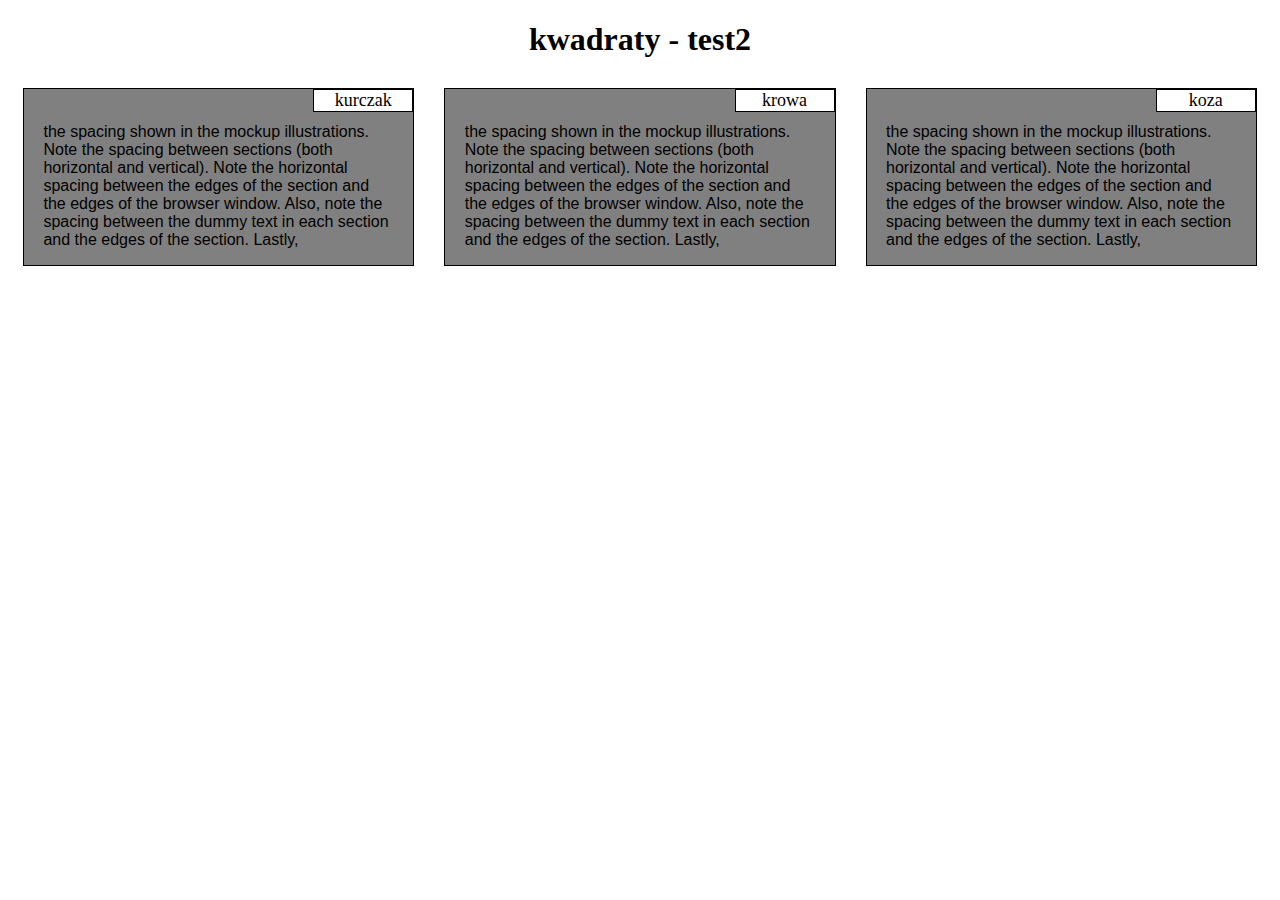
<file: module1/index.html>
<!DOCTYPE html>
<html>
<head>
    <meta charset="utf-8">
    <meta name="viewport" content="width=device-width, initial-scale=1">
    <link rel="stylesheet" href="css\style.css">
</head>
<body>

<h1>kwadraty - test2</h1>
<div class="row">
    <div class="col-lg-4 col-md-6 col-sm-12">
      <div class="inside">
        <div class="tr-men">kurczak</div><br>
            <p>            
            the spacing shown in the mockup illustrations. Note the spacing between sections (both horizontal and vertical). Note the horizontal spacing between the edges of the section and the edges of the browser window. Also, note the spacing between the dummy text in each section and the edges of the section. Lastly,
            </p>
        </div>
    </div>

    <div class="col-lg-4 col-md-6 col-sm-12">
        <div class="inside">
            <div class="tr-men">krowa</div><br>
                <p>            
                the spacing shown in the mockup illustrations. Note the spacing between sections (both horizontal and vertical). Note the horizontal spacing between the edges of the section and the edges of the browser window. Also, note the spacing between the dummy text in each section and the edges of the section. Lastly,
                </p>
        </div>
    </div>

    <div class="col-lg-4 col-md-12 col-sm-12">
        <div class="inside">
            <div class="tr-men">koza</div><br>
                <p>            
                the spacing shown in the mockup illustrations. Note the spacing between sections (both horizontal and vertical). Note the horizontal spacing between the edges of the section and the edges of the browser window. Also, note the spacing between the dummy text in each section and the edges of the section. Lastly,
                </p>
        </div>
    </div>
</div>
</body>
</html>
</file>
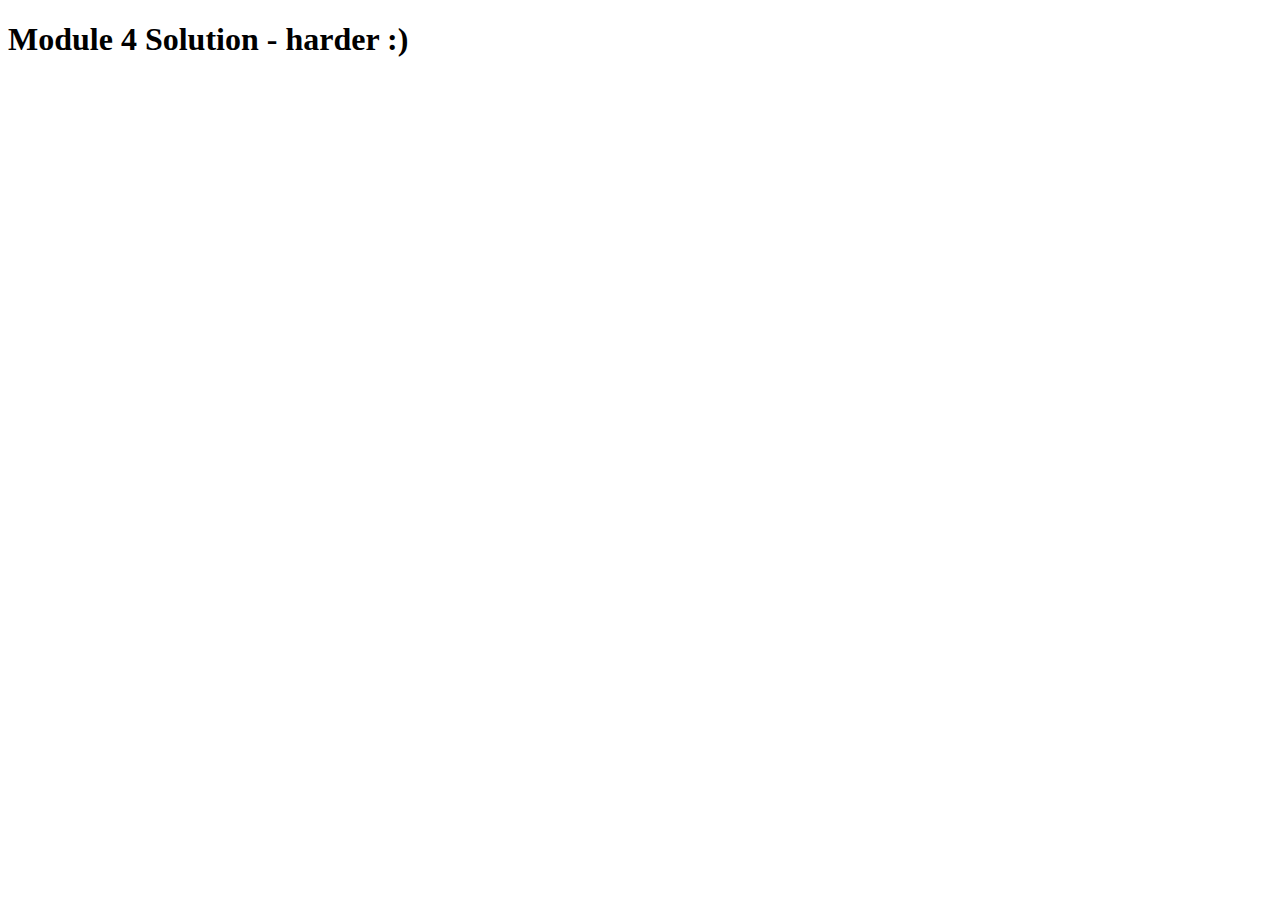
<file: module4/index.html>
<!DOCTYPE html>
<html>
<head>
  <meta charset="utf-8">
  <title>Module 4 Solution Starter - Harder one ;)</title>
  <script>
    var names = []; // DO NOT REMOVE
  </script>
  <script src="SpeakHello.js"></script>
  <script src="SpeakGoodBye.js"></script>
  <script src="script.js"></script>
</head>
<body>
  <h1>Module 4 Solution - harder :)</h1>
</body>
</html>
</file>
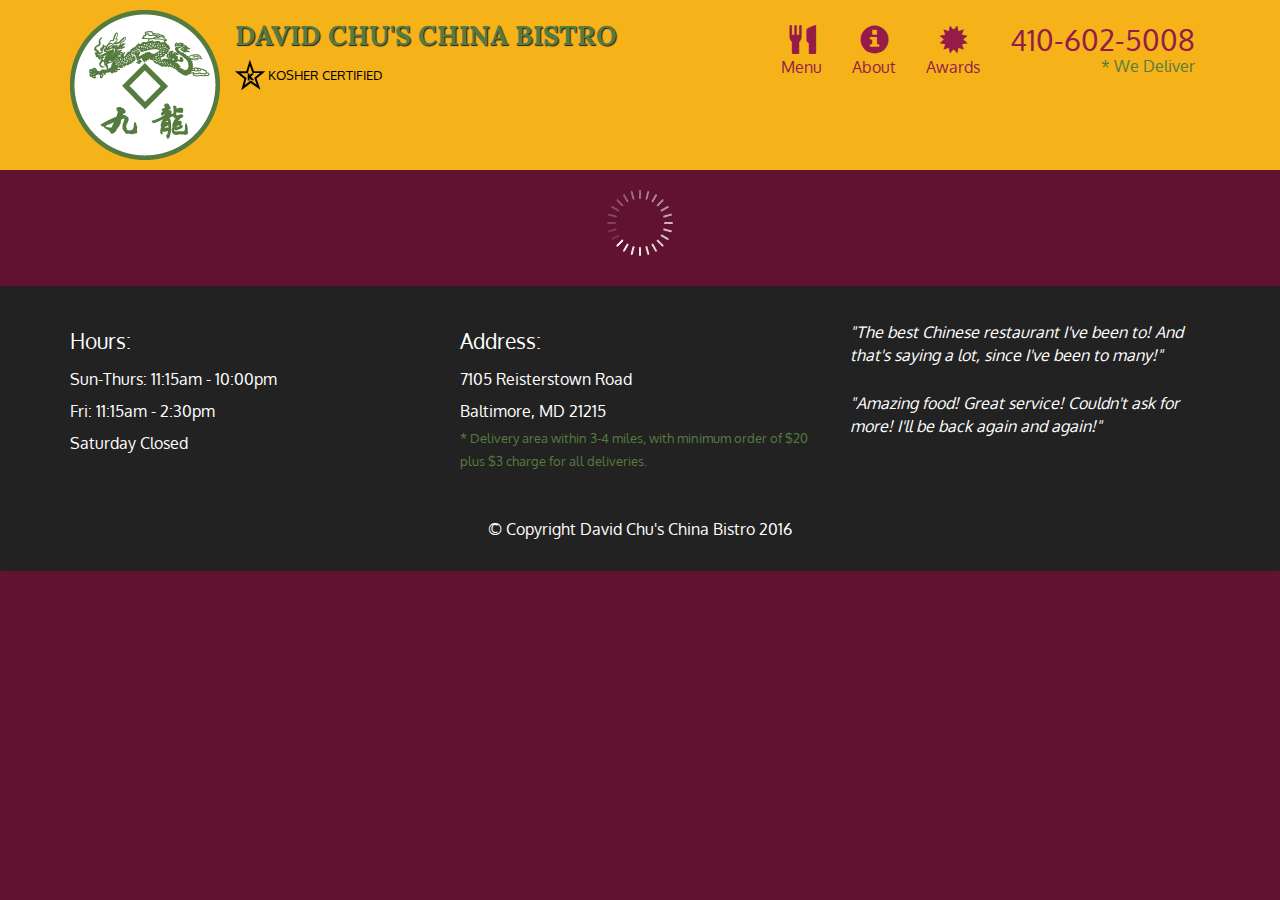
<file: module5/index.html>
<!doctype html>
<html lang="en">
  <head>
    <meta charset="utf-8">
    <meta http-equiv="X-UA-Compatible" content="IE=edge">
    <meta name="viewport" content="width=device-width, initial-scale=1">
    <title>David Chu's China Bistro</title>
    <link rel="stylesheet" href="css/bootstrap.min.css">
    <link rel="stylesheet" href="css/styles.css">
    <link href='https://fonts.googleapis.com/css?family=Oxygen:400,300,700' rel='stylesheet' type='text/css'>
    <link href='https://fonts.googleapis.com/css?family=Lora' rel='stylesheet' type='text/css'>
  </head>
<body>
  <header>
    <nav id="header-nav" class="navbar navbar-default">
      <div class="container">
        <div class="navbar-header">
          <a href="index.html" class="pull-left visible-md visible-lg">
            <div id="logo-img" alt="Logo image"></div>
          </a>

          <div class="navbar-brand">
            <a href="index.html"><h1>David Chu's China Bistro</h1></a>
            <p>
              <img src="images/star-k-logo.png" alt="Kosher certification">
              <span>Kosher Certified</span>
            </p>
          </div>

          <button id="navbarToggle" type="button" class="navbar-toggle collapsed" data-toggle="collapse" data-target="#collapsable-nav" aria-expanded="false">
            <span class="sr-only">Toggle navigation</span>
            <span class="icon-bar"></span>
            <span class="icon-bar"></span>
            <span class="icon-bar"></span>
          </button>
        </div>
        
        <div id="collapsable-nav" class="collapse navbar-collapse">
           <ul id="nav-list" class="nav navbar-nav navbar-right">
            <li id="navHomeButton" class="visible-xs active">
              <a href="index.html">
                <span class="glyphicon glyphicon-home"></span> Home</a>
            </li>
            <li id="navMenuButton">
              <a href="#" onclick="$dc.loadMenuCategories();">
                <span class="glyphicon glyphicon-cutlery"></span><br class="hidden-xs"> Menu</a>
            </li>
            <li>
              <a href="#">
                <span class="glyphicon glyphicon-info-sign"></span><br class="hidden-xs"> About</a>
            </li>
            <li>
              <a href="#">
                <span class="glyphicon glyphicon-certificate"></span><br class="hidden-xs"> Awards</a>
            </li>
            <li id="phone" class="hidden-xs">
              <a href="tel:410-602-5008">
                <span>410-602-5008</span></a><div>* We Deliver</div>
            </li>
          </ul><!-- #nav-list -->
        </div><!-- .collapse .navbar-collapse -->
      </div><!-- .container -->
    </nav><!-- #header-nav -->
  </header>

  <div id="call-btn" class="visible-xs">
    <a class="btn" href="tel:410-602-5008">
    <span class="glyphicon glyphicon-earphone"></span>
    410-602-5008
    </a>
  </div>
  <div id="xs-deliver" class="text-center visible-xs">* We Deliver</div>

  <div id="main-content" class="container"></div>

  <footer class="panel-footer">
    <div class="container">
      <div class="row">
        <section id="hours" class="col-sm-4">
          <span>Hours:</span><br>
          Sun-Thurs: 11:15am - 10:00pm<br>
          Fri: 11:15am - 2:30pm<br>
          Saturday Closed
          <hr class="visible-xs">
        </section>
        <section id="address" class="col-sm-4">
          <span>Address:</span><br>
          7105 Reisterstown Road<br>
          Baltimore, MD 21215
          <p>* Delivery area within 3-4 miles, with minimum order of $20 plus $3 charge for all deliveries.</p>
          <hr class="visible-xs">
        </section>
        <section id="testimonials" class="col-sm-4">
          <p>"The best Chinese restaurant I've been to! And that's saying a lot, since I've been to many!"</p>
          <p>"Amazing food! Great service! Couldn't ask for more! I'll be back again and again!"</p>
        </section>
      </div>
      <div class="text-center">&copy; Copyright David Chu's China Bistro 2016</div>
    </div>
  </footer>

  <!-- jQuery (Bootstrap JS plugins depend on it) -->
  <script src="js/jquery-2.1.4.min.js"></script>
  <script src="js/bootstrap.min.js"></script>
  <script src="js/ajax-utils.js"></script>
  <script src="js/script.js"></script>
</body>
</html>
</file>
<file: module5/css/styles.css>
body {
  font-size: 16px;
  color: #fff;
  background-color: #61122f;
  font-family: 'Oxygen', sans-serif;
}

/** HEADER **/
#header-nav {
  background-color: #f6b319;
  border-radius: 0;
  border: 0;
}

#logo-img {
  background: url('../images/restaurant-logo_large.png') no-repeat;
  width: 150px;
  height: 150px;
  margin: 10px 15px 10px 0;
}

.navbar-brand {
  padding-top: 25px;
}
.navbar-brand h1 { /* Restaurant name */
  font-family: 'Lora', serif;
  color: #557c3e;
  font-size: 1.5em;
  text-transform: uppercase;
  font-weight: bold;
  text-shadow: 1px 1px 1px #222;
  margin-top: 0;
  margin-bottom: 0;
  line-height: .75;
}
.navbar-brand a:hover, .navbar-brand a:focus {
  text-decoration: none;
}
.navbar-brand p { /* Kosher cert */
  color: #000;
  text-transform: uppercase;
  font-size: .7em;
  margin-top: 15px;
}
.navbar-brand p span { /* Star-K */
  vertical-align: middle;
}

#nav-list {
  margin-top: 10px;
}
#nav-list a {
  color: #951C49;
  text-align: center;
}
#nav-list a:hover {
  background: #E7E7E7;
}
#nav-list a span {
  font-size: 1.8em;
}

#phone {
  margin-top: 5px;
}
#phone a { /* Phone number */
  text-align: right;
  padding-bottom: 0;
}
#phone div { /* We Deliver */
  color: #557c3e;
  text-align: right;
  padding-right: 15px;
}

.navbar-header button.navbar-toggle, .navbar-header .icon-bar {
  border: 1px solid #61122f;
}
.navbar-header button.navbar-toggle {
  clear: both;
  margin-top: -30px;
}
/* END HEADER */

/* FOOTER */
.panel-footer {
  margin-top: 30px;
  padding-top: 35px;
  padding-bottom: 30px;
  background-color: #222;
  border-top: 0;
}
.panel-footer div.row {
  margin-bottom: 35px;
}
#hours, #address {
  line-height: 2;
}
#hours > span, #address > span {
  font-size: 1.3em;
}
#address p {
  color: #557c3e;
  font-size: .8em;
  line-height: 1.8;
}
#testimonials {
  font-style: italic;
}
#testimonials p:nth-child(2) {
  margin-top: 25px;
}
/* END FOOTER */



/* HOME PAGE */
.container .jumbotron {
  box-shadow: 0 0 50px #3F0C1F;
  border: 2px solid #3F0C1F;
}

#menu-tile, #specials-tile, #map-tile {
  height: 250px;
  width: 100%;
  margin-bottom: 15px;
  position: relative;
  border: 2px solid #3F0C1F;
  overflow: hidden;
}
#menu-tile:hover, #specials-tile:hover, #map-tile:hover {
  box-shadow: 0 1px 5px 1px #cccccc;
}
#menu-tile {
  background: url('../images/menu-tile.jpg') no-repeat;
  background-position: center;
}
#specials-tile {
  background: url('../images/specials-tile.jpg') no-repeat;
  background-position: center;
}
#menu-tile span, #specials-tile span, #map-tile span {
  position: absolute;
  bottom: 0;
  right: 0;
  width: 100%;
  text-align: center;
  font-size: 1.6em;
  text-transform: uppercase;
  background-color: #000;
  color: #fff;
  opacity: .8;
}
/* END HOME PAGE */

/* MENU CATEGORIES PAGE */
.category-tile { 
  position: relative;
  border: 2px solid #3F0C1F;
  overflow: hidden;
  width: 200px;
  height: 200px;
  margin: 0 auto 15px;
}
.category-tile span {
  position: absolute;
  bottom: 0;
  right: 0;
  width: 100%;
  text-align: center;
  font-size: 1.2em;
  text-transform: uppercase;
  background-color: #000;
  color: #fff;
  opacity: .8;
}
.category-tile:hover {
  box-shadow: 0 1px 5px 1px #cccccc;
}

#menu-categories-title + div {
  margin-bottom: 50px;
}
/* END MENU CATEGORIES PAGE */

/* SINGLE CATEGORY PAGE */
.menu-item-tile {
  margin-bottom: 25px;
}
.menu-item-tile hr {
  width: 80%;
}
.menu-item-tile .menu-item-price {
  font-size: 1.1em;
  text-align: right;
  margin-top: -15px;
  margin-right: -15px;
}
.menu-item-tile .menu-item-price span {
  font-size: .6em;
}
.menu-item-photo {
  position: relative;
  border: 2px solid #3F0C1F; 
  overflow: hidden;
  padding: 0;
  margin-right: -15px;
  margin-left: auto;
  margin-bottom: 20px;
  max-width: 250px;
}
.menu-item-photo div {
  position: absolute;
  bottom: 0;
  right: 0;
  width: 80px;
  background-color: #557c3e;
  text-align: center;
}
.menu-item-description {
  padding-right: 30px;
}
h3.menu-item-title {
  margin: 0 0 10px;
}
.menu-item-details {
  font-size: .9em;
  font-style: italic;
}
/* END SINGLE CATEGORY PAGE */


/********** Large devices only **********/
@media (min-width: 1200px) {
  .container .jumbotron {
    background: url('../images/jumbotron_1200.jpg') no-repeat;
    height: 675px;
  }
}

/********** Medium devices only **********/
@media (min-width: 992px) and (max-width: 1199px) {
  /* Header */
  #logo-img {
    background: url('../images/restaurant-logo_medium.png') no-repeat;
    width: 100px;
    height: 100px;
    margin: 5px 5px 5px 0;
  }
  /* End Header */

  /* Home Page */
  .container .jumbotron {
    background: url('../images/jumbotron_992.jpg') no-repeat;
    height: 558px;
  }
  /* End Home Page */
}

/********** Small devices only **********/
@media (min-width: 768px) and (max-width: 991px) {
  /* Home Page */
  .container .jumbotron {
    background: url('../images/jumbotron_768.jpg') no-repeat;
    height: 432px;
  }
  /* End Home Page */
}

/********** Extra small devices only **********/
@media (max-width: 767px) {
  /* Header */
  .navbar-brand {
    padding-top: 10px;
    height: 80px;
  }
  .navbar-brand h1 { /* Restaurant name */
    padding-top: 10px;
    font-size: 5vw; /* 1vw = 1% of viewport width */
  }
  .navbar-brand p { /* Kosher cert */
    font-size: .6em;
    margin-top: 12px;
  }
  .navbar-brand p img { /* Star-K */
    height: 20px;
  }

  #collapsable-nav a { /* Collapsed nav menu text */
    font-size: 1.2em;
  }
  #collapsable-nav a span { /* Collapsed nav menu glyph */
    font-size: 1em;
    margin-right: 5px;
  }

  #call-btn > a {
    font-size: 1.5em;
    display: block;
    margin: 0 20px;
    padding: 10px;
    border: 2px solid #fff;
    background-color: #f6b319;
    color: #951c49;
  }
  #xs-deliver {
    margin-top: 5px;
    font-size: .7em;
    letter-spacing: .1em;
    text-transform: uppercase;
  }
  /* End Header */

  /* Footer */
  .panel-footer section {
    margin-bottom: 30px;
    text-align: center;
  }
  .panel-footer section:nth-child(3) {
    margin-bottom: 0; /* margin already exists on the whole row */
  }
  .panel-footer section hr {
    width: 50%;
  }
  /* End Footer */

  /* Home Page */
  .container .jumbotron {
    margin-top: 30px;
    padding: 0;
  }
  #menu-tile, #specials-tile {
    width: 360px;
    margin: 0 auto 15px;
  }

  .menu-item-photo {
    margin-right: auto;
  }
  .menu-item-tile .menu-item-price {
    text-align: center;
  }
  .menu-item-description {
    text-align: center;;
  }
}


/********** Super extra small devices Only :-) (e.g., iPhone 4) **********/
@media (max-width: 479px) {
  /* Header */
  .navbar-brand h1 { /* Restaurant name */
    padding-top: 5px;
    font-size: 6vw;
  }
  /* End Header */
  
  /* Home page */
  #menu-tile, #specials-tile {
    width: 280px;
    margin: 0 auto 15px;
  }

  .col-xxs-12 {
    position: relative;
    min-height: 1px;
    padding-right: 15px;
    padding-left: 15px;
    float: left;
    width: 100%;
  }
}
</file>
